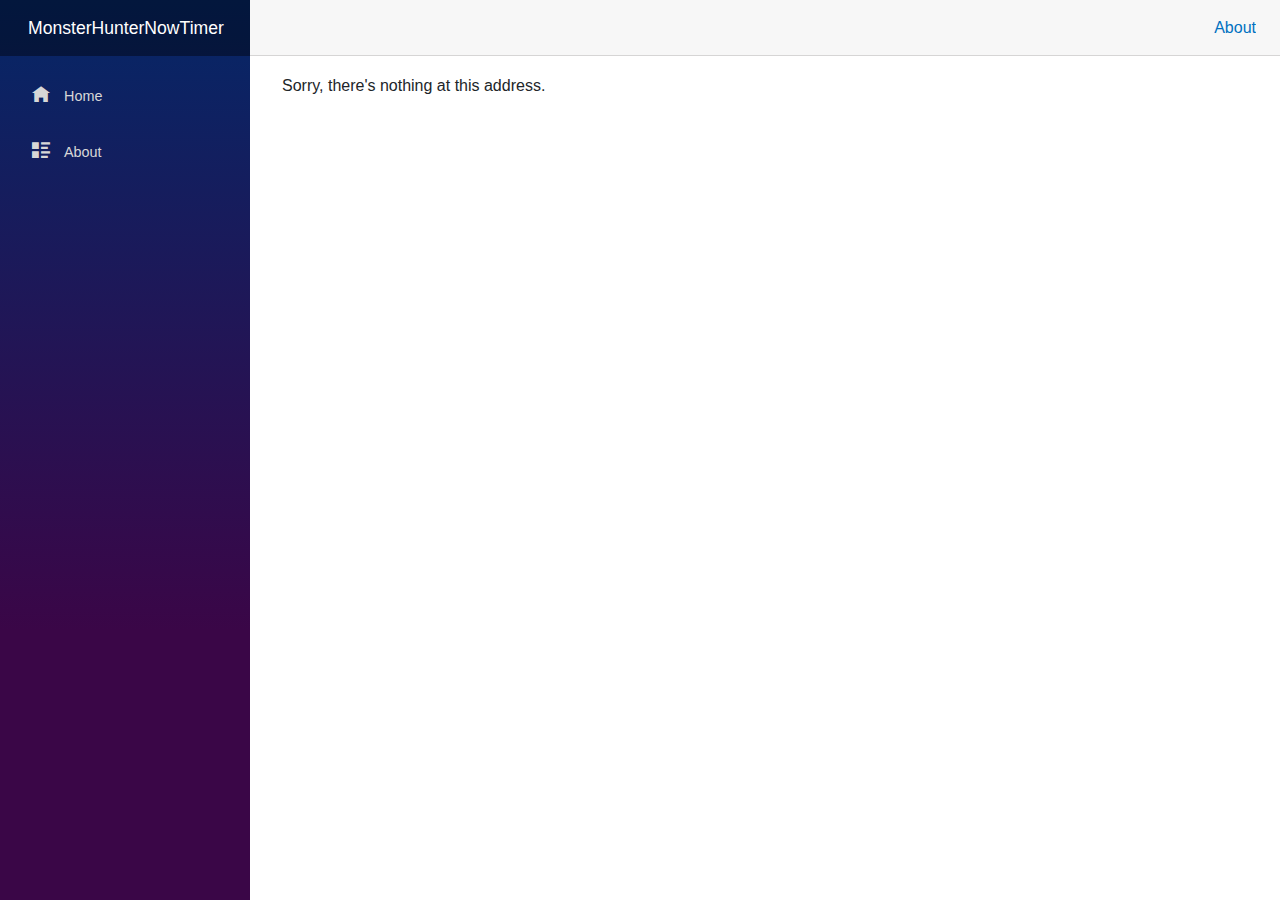
<file: MonsterHunterNowTimer/wwwroot/index.html>
<!DOCTYPE html>
<html lang="en">

<head>
    <meta charset="utf-8" />
    <meta name="viewport" content="width=device-width, initial-scale=1.0, maximum-scale=1.0, user-scalable=no" />
    <title>MonsterHunterNowTimer</title>
    <base href="/" />
    <link href="css/bootstrap/bootstrap.min.css" rel="stylesheet" />
    <link href="css/app.css" rel="stylesheet" />
    <link rel="icon" type="image/png" href="favicon.png" />
    <link href="MonsterHunterNowTimer.styles.css" rel="stylesheet" />
</head>

<body>
    <div id="app">
        <svg class="loading-progress">
            <circle r="40%" cx="50%" cy="50%" />
            <circle r="40%" cx="50%" cy="50%" />
        </svg>
        <div class="loading-progress-text"></div>
    </div>

    <div id="blazor-error-ui">
        An unhandled error has occurred.
        <a href="" class="reload">Reload</a>
        <a class="dismiss">🗙</a>
    </div>
    <script src="_framework/blazor.webassembly.js"></script>
</body>

</html>
</file>
<file: MonsterHunterNowTimer/wwwroot/css/app.css>
@import url('open-iconic/font/css/open-iconic-bootstrap.min.css');

html, body {
    font-family: 'Helvetica Neue', Helvetica, Arial, sans-serif;
}

h1:focus {
    outline: none;
}

a, .btn-link {
    color: #0071c1;
}

.btn-primary {
    color: #fff;
    background-color: #1b6ec2;
    border-color: #1861ac;
}

.btn:focus, .btn:active:focus, .btn-link.nav-link:focus, .form-control:focus, .form-check-input:focus {
  box-shadow: 0 0 0 0.1rem white, 0 0 0 0.25rem #258cfb;
}

.content {
    padding-top: 1.1rem;
}

.valid.modified:not([type=checkbox]) {
    outline: 1px solid #26b050;
}

.invalid {
    outline: 1px solid red;
}

.validation-message {
    color: red;
}

#blazor-error-ui {
    background: lightyellow;
    bottom: 0;
    box-shadow: 0 -1px 2px rgba(0, 0, 0, 0.2);
    display: none;
    left: 0;
    padding: 0.6rem 1.25rem 0.7rem 1.25rem;
    position: fixed;
    width: 100%;
    z-index: 1000;
}

    #blazor-error-ui .dismiss {
        cursor: pointer;
        position: absolute;
        right: 0.75rem;
        top: 0.5rem;
    }

.blazor-error-boundary {
    background: url([data-uri]) no-repeat 1rem/1.8rem, #b32121;
    padding: 1rem 1rem 1rem 3.7rem;
    color: white;
}

    .blazor-error-boundary::after {
        content: "An error has occurred."
    }

.loading-progress {
    position: relative;
    display: block;
    width: 8rem;
    height: 8rem;
    margin: 20vh auto 1rem auto;
}

    .loading-progress circle {
        fill: none;
        stroke: #e0e0e0;
        stroke-width: 0.6rem;
        transform-origin: 50% 50%;
        transform: rotate(-90deg);
    }

        .loading-progress circle:last-child {
            stroke: #1b6ec2;
            stroke-dasharray: calc(3.141 * var(--blazor-load-percentage, 0%) * 0.8), 500%;
            transition: stroke-dasharray 0.05s ease-in-out;
        }

.loading-progress-text {
    position: absolute;
    text-align: center;
    font-weight: bold;
    inset: calc(20vh + 3.25rem) 0 auto 0.2rem;
}

    .loading-progress-text:after {
        content: var(--blazor-load-percentage-text, "Loading");
    }
</file>
